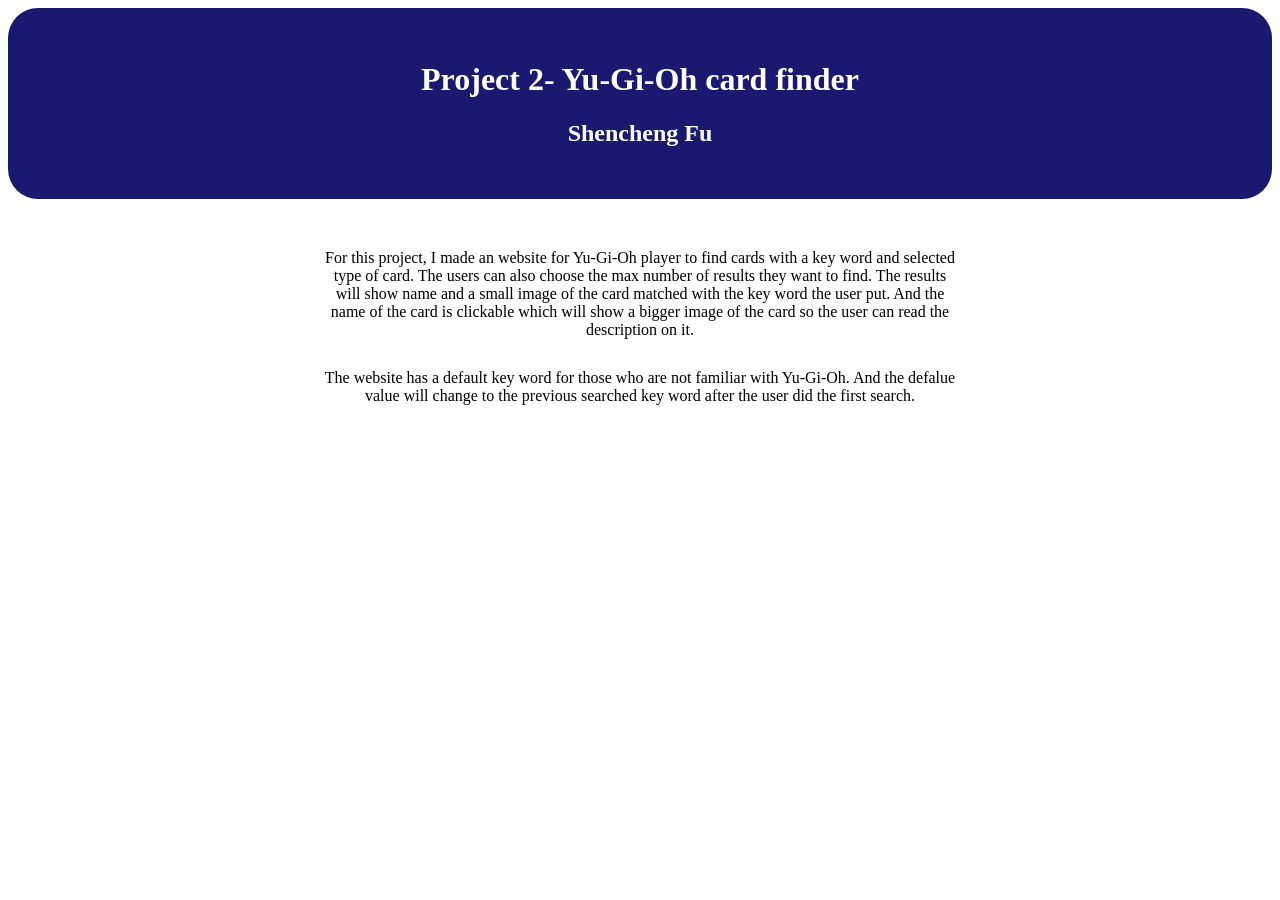
<file: client/documentation.html>
<!DOCTYPE html>
<html lang="en">
<head>
    <meta charset="UTF-8">
    <title>Documentation</title>
    <style>
        body{
            text-align: center;
        }
        header{
            color: white;
            background-color:midnightblue;
            border-radius: 30px;
            padding: 2em;
        }
        main{
            margin-top: 50px;
        }
        p{
            margin: auto;
            width: 50vw; 
            margin-top: 30px;
        }
    </style>
</head>
<body>
    <header>
        <h1>Project 2- Yu-Gi-Oh card finder</h1>
        <h2>Shencheng Fu</h2>
    </header>
    <main>
        <p>For this project, I made an website for Yu-Gi-Oh player to find cards with a key word and selected type of card. The users can also choose the max number of results they want to find. The results will show name and a small image of the card matched with the key word the user put. And the name of the card is clickable which will show a bigger image of the card so the user can read the description on it.</p>
        <p>The website has a default key word for those who are not familiar with Yu-Gi-Oh. And the defalue value will change to the previous searched key word after the user did the first search.</p>
    </main>
</body>
</html>
</file>
